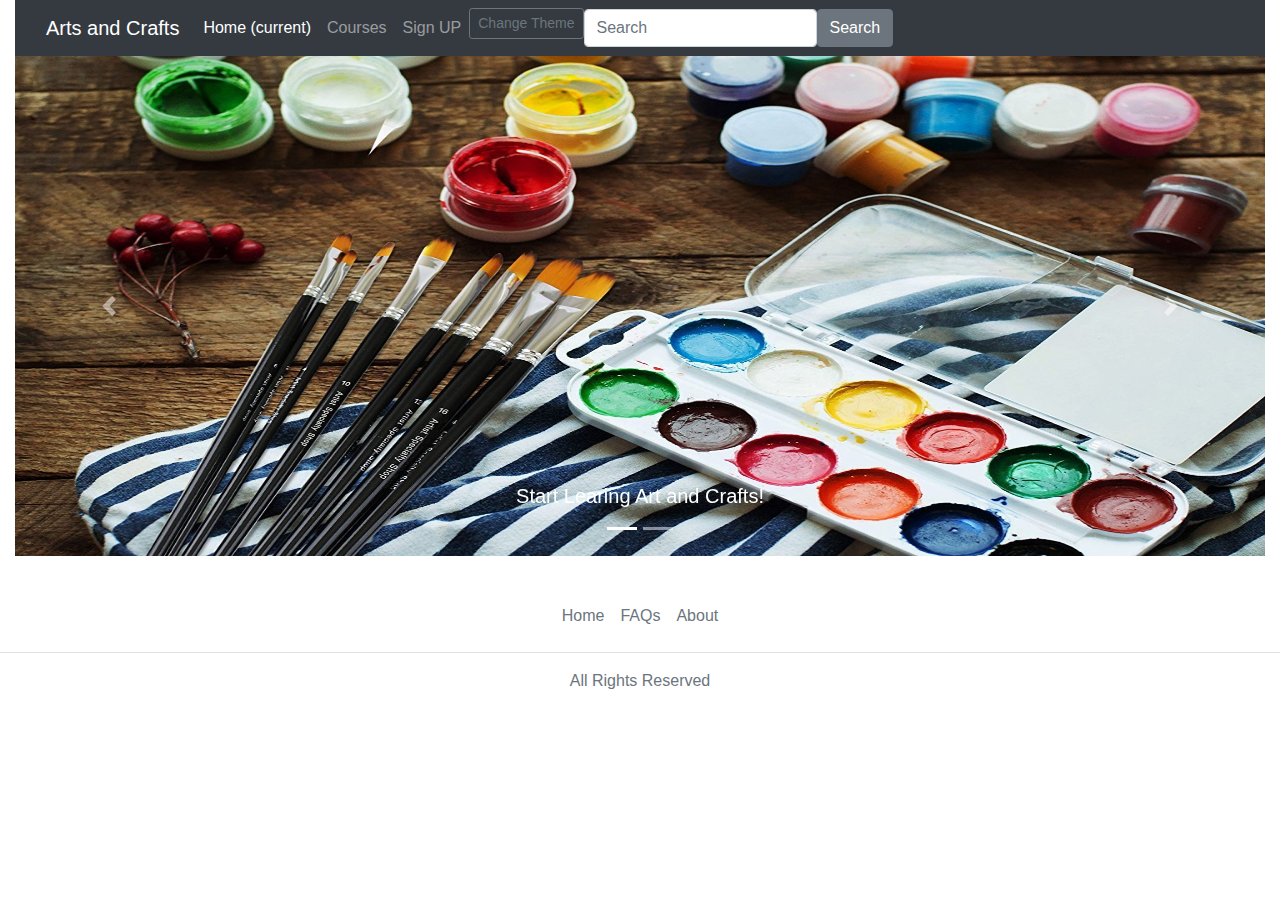
<file: index.html>
<!doctype html>
<html lang="en">
  <head>
    <meta charset="utf-8">
    <meta name="viewport" content="width=device-width, initial-scale=1">
    <title>Arts and Crafts</title>
   
    <link href="https://cdn.jsdelivr.net/npm/bootstrap@5.2.0-beta1/dist/css/bootstrap.min.css" rel="stylesheet" integrity="sha384-0evHe/X+R7YkIZDRvuzKMRqM+OrBnVFBL6DOitfPri4tjfHxaWutUpFmBp4vmVor" crossorigin="anonymous">
    <link rel="stylesheet" href="https://maxcdn.bootstrapcdn.com/bootstrap/4.0.0/css/bootstrap.min.css" integrity="sha384-Gn5384xqQ1aoWXA+058RXPxPg6fy4IWvTNh0E263XmFcJlSAwiGgFAW/dAiS6JXm" crossorigin="anonymous">
    <link rel="stylesheet" href="css/style.css">
    <script src="https://code.jquery.com/jquery-3.2.1.slim.min.js" integrity="sha384-KJ3o2DKtIkvYIK3UENzmM7KCkRr/rE9/Qpg6aAZGJwFDMVNA/GpGFF93hXpG5KkN" crossorigin="anonymous"></script>
    <script src="https://cdnjs.cloudflare.com/ajax/libs/popper.js/1.12.9/umd/popper.min.js" integrity="sha384-ApNbgh9B+Y1QKtv3Rn7W3mgPxhU9K/ScQsAP7hUibX39j7fakFPskvXusvfa0b4Q" crossorigin="anonymous"></script>
    <script src="https://maxcdn.bootstrapcdn.com/bootstrap/4.0.0/js/bootstrap.min.js" integrity="sha384-JZR6Spejh4U02d8jOt6vLEHfe/JQGiRRSQQxSfFWpi1MquVdAyjUar5+76PVCmYl" crossorigin="anonymous"></script>
      
</head>
  <body>
    
    <div class="container-fluid">


    <nav class="navbar navbar-expand-lg navbar-dark bg-dark">
        <div class="container-fluid">
          <a class="navbar-brand" href="#">Arts and Crafts</a>
          <button class="navbar-toggler" type="button" data-bs-toggle="collapse" data-bs-target="#navbarColor02" aria-controls="navbarColor02" aria-expanded="false" aria-label="Toggle navigation">
            <span class="navbar-toggler-icon"></span>
          </button>
      
          <div class="collapse navbar-collapse" id="navbarColor02">
            <ul class="navbar-nav me-auto">
              <li class="nav-item">
                <a class="nav-link active" href="index.html">Home
                  <span class="visually-hidden">(current)</span>
                </a>
              </li>
              <li class="nav-item">
                <a class="nav-link" href="courses.html">Courses</a>
              </li>
              
              <li class="nav-item">
                <a class="nav-link" href="signup.html">Sign UP</a>
              </li>
              <li class="nav-item">
                <button button class="btn btn-sm btn-outline-secondary" type="button" onclick="changeBgColor()">Change Theme</button>
              </li>
            </ul>
            <form class="d-flex">
              <input class="form-control me-sm-2" type="text" placeholder="Search">
              <button class="btn btn-secondary my-2 my-sm-0" type="submit">Search</button>
            </form>
          </div>
        </div>
      </nav>

        <!-- Page content -->


            <div id="carouselExampleIndicators" class="carousel slide" data-ride="carousel">
                <ol class="carousel-indicators">
                    <li data-target="#carouselExampleIndicators" data-slide-to="0" class="active"></li>
                    <li data-target="#carouselExampleIndicators" data-slide-to="1"></li>
                </ol>
                <div class="carousel-inner">
                    <div class="carousel-item active">
                        <img class="d-block w-100" src="media/images/art-paints-bg.jpg" alt="First slide">
                        <div class="carousel-caption d-none d-md-block">
                            <h5>Start Learing Art and Crafts!</h5>
                        </div>
                    </div>
                    <div class="carousel-item">
                        <img class="d-block w-100" src="media/images/art-stickers-bg.jpg" alt="Second slide">
                    </div>
                    
                </div>
                <a class="carousel-control-prev" href="#carouselExampleIndicators" role="button" data-slide="prev">
                    <span class="carousel-control-prev-icon" aria-hidden="true"></span>
                    <span class="sr-only">Previous</span>
                </a>
                <a class="carousel-control-next" href="#carouselExampleIndicators" role="button" data-slide="next">
                    <span class="carousel-control-next-icon" aria-hidden="true"></span>
                    <span class="sr-only">Next</span>
                </a>
            </div>

           

        
    </div>
        <footer class="py-3 my-4">
            <ul class="nav justify-content-center border-bottom pb-3 mb-3">
              <li class="nav-item"><a href="#" class="nav-link px-2 text-muted">Home</a></li>
              <li class="nav-item"><a href="#" class="nav-link px-2 text-muted">FAQs</a></li>
              <li class="nav-item"><a href="#" class="nav-link px-2 text-muted">About</a></li>
            </ul>
            <p class="text-center text-muted">All Rights Reserved</p>
          </footer>
        

    <script src="https://cdn.jsdelivr.net/npm/bootstrap@5.2.0-beta1/dist/js/bootstrap.bundle.min.js" integrity="sha384-pprn3073KE6tl6bjs2QrFaJGz5/SUsLqktiwsUTF55Jfv3qYSDhgCecCxMW52nD2" crossorigin="anonymous"></script>
  </body>
</html>

</html>  <script type="text/javascript" src="js/functions.js"></script>
</file>
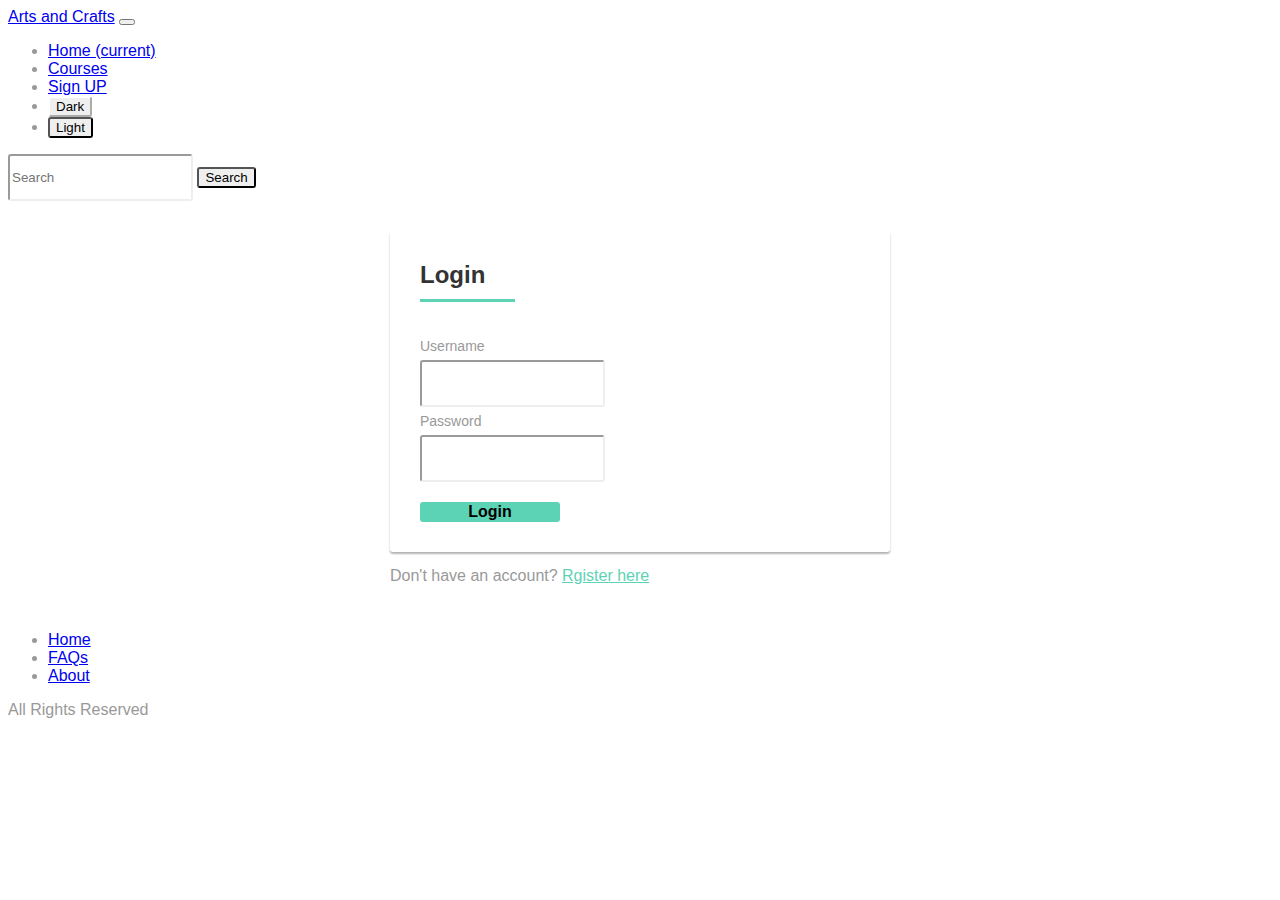
<file: login.html>
<!DOCTYPE html>
<html lang="en">
<head>
<meta charset="utf-8">
<meta name="viewport" content="width=device-width, initial-scale=1, shrink-to-fit=no">
<title>Login</title>
  <link href="https://cdn.jsdelivr.net/npm/bootstrap@5.2.0-beta1/dist/css/bootstrap.min.css" rel="stylesheet" integrity="sha384-0evHe/X+R7YkIZDRvuzKMRqM+OrBnVFBL6DOitfPri4tjfHxaWutUpFmBp4vmVor" crossorigin="anonymous">
<link rel="stylesheet" href="css/form-style.css">
<link rel="stylesheet" href="css/style.css">
<script src="https://code.jquery.com/jquery-3.5.1.min.js"></script>
<script src="https://cdn.jsdelivr.net/npm/popper.js@1.16.0/dist/umd/popper.min.js"></script>
<script src="https://stackpath.bootstrapcdn.com/bootstrap/4.5.0/js/bootstrap.min.js"></script>

</head>
<body>

  <div class="container-fluid">
  <nav class="navbar navbar-expand-lg navbar-dark bg-dark">
    <div class="container-fluid">
      <a class="navbar-brand" href="#">Arts and Crafts</a>
      <button class="navbar-toggler" type="button" data-bs-toggle="collapse" data-bs-target="#navbarColor02" aria-controls="navbarColor02" aria-expanded="false" aria-label="Toggle navigation">
        <span class="navbar-toggler-icon"></span>
      </button>
  
      <div class="collapse navbar-collapse" id="navbarColor02">
        <ul class="navbar-nav me-auto">
          <li class="nav-item">
            <a class="nav-link active" href="index.html">Home
              <span class="visually-hidden">(current)</span>
            </a>
          </li>
          <li class="nav-item">
            <a class="nav-link" href="courses.html">Courses</a>
          </li>
          
          <li class="nav-item">
            <a class="nav-link" href="signup.html">Sign UP</a>
          </li>
          <li class="nav-item">
            <button type="button" class="btn btn-dark" style="border-color: white" onclick="changeDarkMode()">Dark</button>
          </li>

          <li class="nav-item">
            <button type="button" class="btn btn-outline-light" onclick="changeLightMode()">Light</button>
          </li>
        </ul>
        <form class="d-flex">
          <input class="form-control me-sm-2" type="text" placeholder="Search">
          <button class="btn btn-secondary my-2 my-sm-0" type="submit">Search</button>
        </form>
      </div>
    </div>
  </nav>


<div class="signup-form">
    <form action="/examples/actions/confirmation.php" method="post" class="form-horizontal">
      	<div class="row">
        	<div class="col-8 offset-4">
				<h2>Login</h2>
			</div>	
      	</div>			
        <div class="form-group row">
			<label class="col-form-label col-4">Username</label>
			<div class="col-8">
                <input type="text" class="form-control" name="username" id="Username" required="required">
            </div>        	
        </div>
	
		<div class="form-group row">
			<label class="col-form-label col-4">Password</label>
			<div class="col-8">
                <input type="password" class="form-control" name="password" id="Password" required="required">
            </div>        	
        </div>
		<div class="form-group row">
			<div class="col-8 offset-4">
				
				<button type="button" class="btn btn-primary btn-lg" onclick="login()">Login</button>
			</div>  
		</div>		      
    </form>
	<div class="text-center">Don't have an account? <a href="signup.html">Rgister here</a></div>
</div>
  </div>





    <footer class="py-3 my-4">
        <ul class="nav justify-content-center border-bottom pb-3 mb-3">
          <li class="nav-item"><a href="#" class="nav-link px-2 text-muted">Home</a></li>
          <li class="nav-item"><a href="#" class="nav-link px-2 text-muted">FAQs</a></li>
          <li class="nav-item"><a href="#" class="nav-link px-2 text-muted">About</a></li>
        </ul>
        <p class="text-center text-muted">All Rights Reserved</p>
      </footer>
    

<script src="https://cdn.jsdelivr.net/npm/bootstrap@5.2.0-beta1/dist/js/bootstrap.bundle.min.js" integrity="sha384-pprn3073KE6tl6bjs2QrFaJGz5/SUsLqktiwsUTF55Jfv3qYSDhgCecCxMW52nD2" crossorigin="anonymous"></script>
</body>
</html>


</html>  <script type="text/javascript" src="js/main.js"></script>
</file>
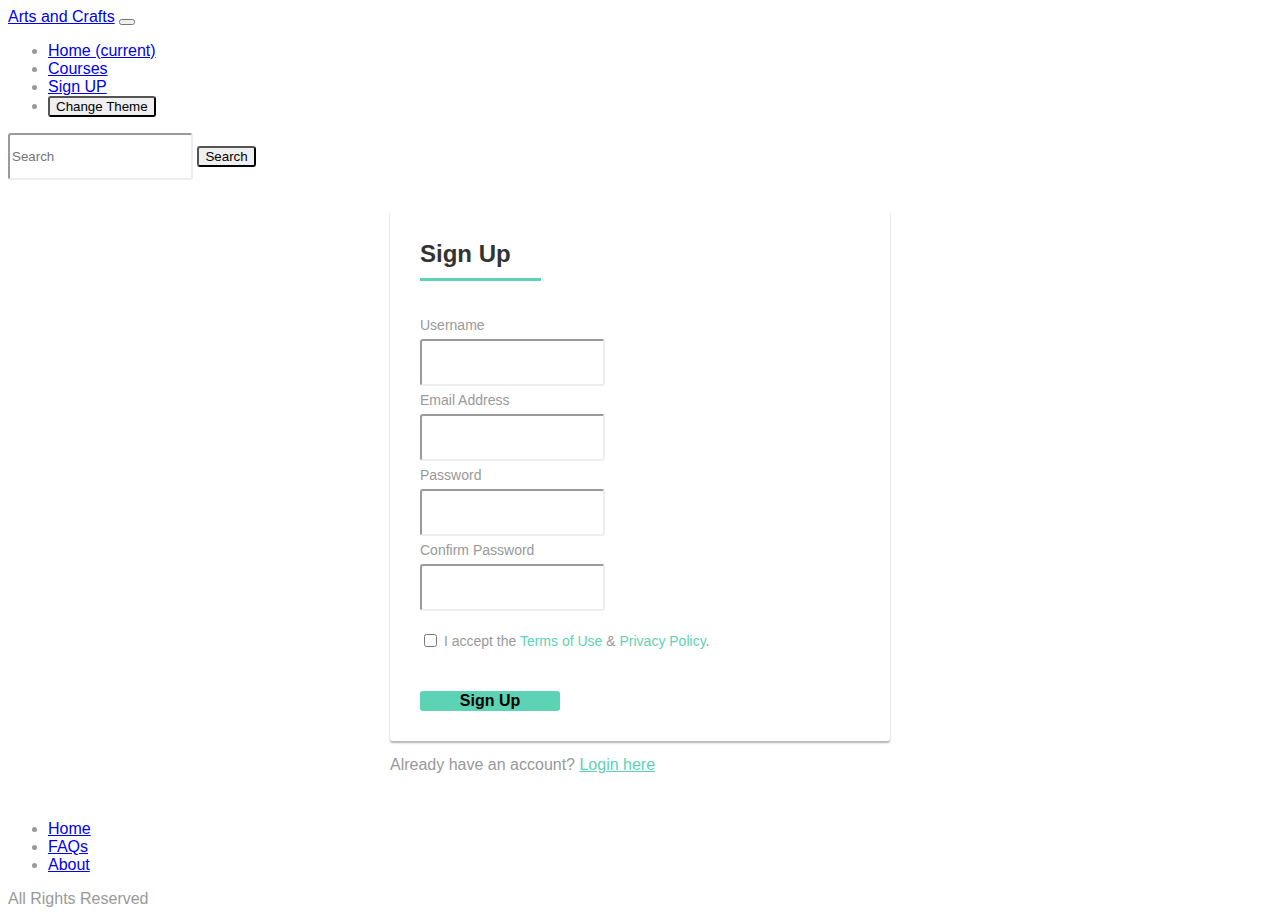
<file: signup.html>
<!DOCTYPE html>
<html lang="en">
<head>
<meta charset="utf-8">
<meta name="viewport" content="width=device-width, initial-scale=1, shrink-to-fit=no">
<title>Sign up</title>
  <link href="https://cdn.jsdelivr.net/npm/bootstrap@5.2.0-beta1/dist/css/bootstrap.min.css" rel="stylesheet" integrity="sha384-0evHe/X+R7YkIZDRvuzKMRqM+OrBnVFBL6DOitfPri4tjfHxaWutUpFmBp4vmVor" crossorigin="anonymous">
<link rel="stylesheet" href="css/form-style.css">
<link rel="stylesheet" href="css/style.css">
<script src="https://code.jquery.com/jquery-3.5.1.min.js"></script>
<script src="https://cdn.jsdelivr.net/npm/popper.js@1.16.0/dist/umd/popper.min.js"></script>
<script src="https://stackpath.bootstrapcdn.com/bootstrap/4.5.0/js/bootstrap.min.js"></script>

</head>
<body>

  <div class="container-fluid">
  <nav class="navbar navbar-expand-lg navbar-dark bg-dark">
    <div class="container-fluid">
      <a class="navbar-brand" href="#">Arts and Crafts</a>
      <button class="navbar-toggler" type="button" data-bs-toggle="collapse" data-bs-target="#navbarColor02" aria-controls="navbarColor02" aria-expanded="false" aria-label="Toggle navigation">
        <span class="navbar-toggler-icon"></span>
      </button>
  
      <div class="collapse navbar-collapse" id="navbarColor02">
        <ul class="navbar-nav me-auto">
          <li class="nav-item">
            <a class="nav-link active" href="index.html">Home
              <span class="visually-hidden">(current)</span>
            </a>
          </li>
          <li class="nav-item">
            <a class="nav-link" href="courses.html">Courses</a>
          </li>
          
          <li class="nav-item">
            <a class="nav-link" href="signup.html">Sign UP</a>
          </li>
          <li class="nav-item">
            <button button class="btn btn-sm btn-outline-secondary" type="button" onclick="changeBgColor()">Change Theme</button>
          </li>
        </ul>
        <form class="d-flex">
          <input class="form-control me-sm-2" type="text" placeholder="Search">
          <button class="btn btn-secondary my-2 my-sm-0" type="submit">Search</button>
        </form>
      </div>
    </div>
  </nav>


<div class="signup-form">
    <form action="/examples/actions/confirmation.php" method="post" class="form-horizontal">
      	<div class="row">
        	<div class="col-8 offset-4">
				<h2>Sign Up</h2>
			</div>	
      	</div>			
        <div class="form-group row">
			<label class="col-form-label col-4">Username</label>
			<div class="col-8">
                <input type="text" class="form-control" name="username" required="required">
            </div>        	
        </div>
		<div class="form-group row">
			<label class="col-form-label col-4">Email Address</label>
			<div class="col-8">
                <input type="email" class="form-control" name="email" required="required">
            </div>        	
        </div>
		<div class="form-group row">
			<label class="col-form-label col-4">Password</label>
			<div class="col-8">
                <input type="password" class="form-control" name="password" required="required">
            </div>        	
        </div>
		<div class="form-group row">
			<label class="col-form-label col-4">Confirm Password</label>
			<div class="col-8">
                <input type="password" class="form-control" name="confirm_password" required="required">
            </div>        	
        </div>
		<div class="form-group row">
			<div class="col-8 offset-4">
				<p><label class="form-check-label"><input type="checkbox" required="required"> I accept the <a href="#">Terms of Use</a> &amp; <a href="#">Privacy Policy</a>.</label></p>
				<button type="submit" class="btn btn-primary btn-lg">Sign Up</button>
			</div>  
		</div>		      
    </form>
	<div class="text-center">Already have an account? <a href="#">Login here</a></div>
</div>
  </div>





    <footer class="py-3 my-4">
        <ul class="nav justify-content-center border-bottom pb-3 mb-3">
          <li class="nav-item"><a href="#" class="nav-link px-2 text-muted">Home</a></li>
          <li class="nav-item"><a href="#" class="nav-link px-2 text-muted">FAQs</a></li>
          <li class="nav-item"><a href="#" class="nav-link px-2 text-muted">About</a></li>
        </ul>
        <p class="text-center text-muted">All Rights Reserved</p>
      </footer>
    

<script src="https://cdn.jsdelivr.net/npm/bootstrap@5.2.0-beta1/dist/js/bootstrap.bundle.min.js" integrity="sha384-pprn3073KE6tl6bjs2QrFaJGz5/SUsLqktiwsUTF55Jfv3qYSDhgCecCxMW52nD2" crossorigin="anonymous"></script>
</body>
</html>


</html>  <script type="text/javascript" src="js/functions.js"></script>
</file>
<file: css/style.css>
.dark-mode {
    background-color: black;
    color: white;
  }



  .carousel-inner > .carousel-item > img {
    position: relative;
    top: 0;
    left: 0;
    min-width: 100%;
    height: 500px;
}
</file>
<file: css/form-style.css>
body {
	color: #999;
	font-family: 'Roboto', sans-serif;
}
.form-control {
	border-color: #eee;
	min-height: 41px;
	box-shadow: none !important;
}
.form-control:focus {
	border-color: #5cd3b4;
}
.form-control, .btn {        
	border-radius: 3px;
}
.signup-form {
	width: 500px;
	margin: 0 auto;
	padding: 30px 0;
}
.signup-form h2 {
	color: #333;
	margin: 0 0 30px 0;
	display: inline-block;
	padding: 0 30px 10px 0;
	border-bottom: 3px solid #5cd3b4;
}
.signup-form form {
	color: #999;
	border-radius: 3px;
	margin-bottom: 15px;
	background: #fff;
	box-shadow: 0px 2px 2px rgba(0, 0, 0, 0.3);
	padding: 30px;
}
.signup-form .form-group row {
	margin-bottom: 20px;
}
.signup-form label {
	font-weight: normal;
	font-size: 14px;
	line-height: 2;
}
.signup-form input[type="checkbox"] {
	position: relative;
	top: 1px;
}
.signup-form .btn {        
	font-size: 16px;
	font-weight: bold;
	background: #5cd3b4;
	border: none;
	margin-top: 20px;
	min-width: 140px;
}
.signup-form .btn:hover, .signup-form .btn:focus {
	background: #41cba9;
	outline: none !important;
}
.signup-form a {
	color: #5cd3b4;
	text-decoration: underline;
}
.signup-form a:hover {
	text-decoration: none;
}
.signup-form form a {
	color: #5cd3b4;
	text-decoration: none;
}	
.signup-form form a:hover {
	text-decoration: underline;
}
</file>
